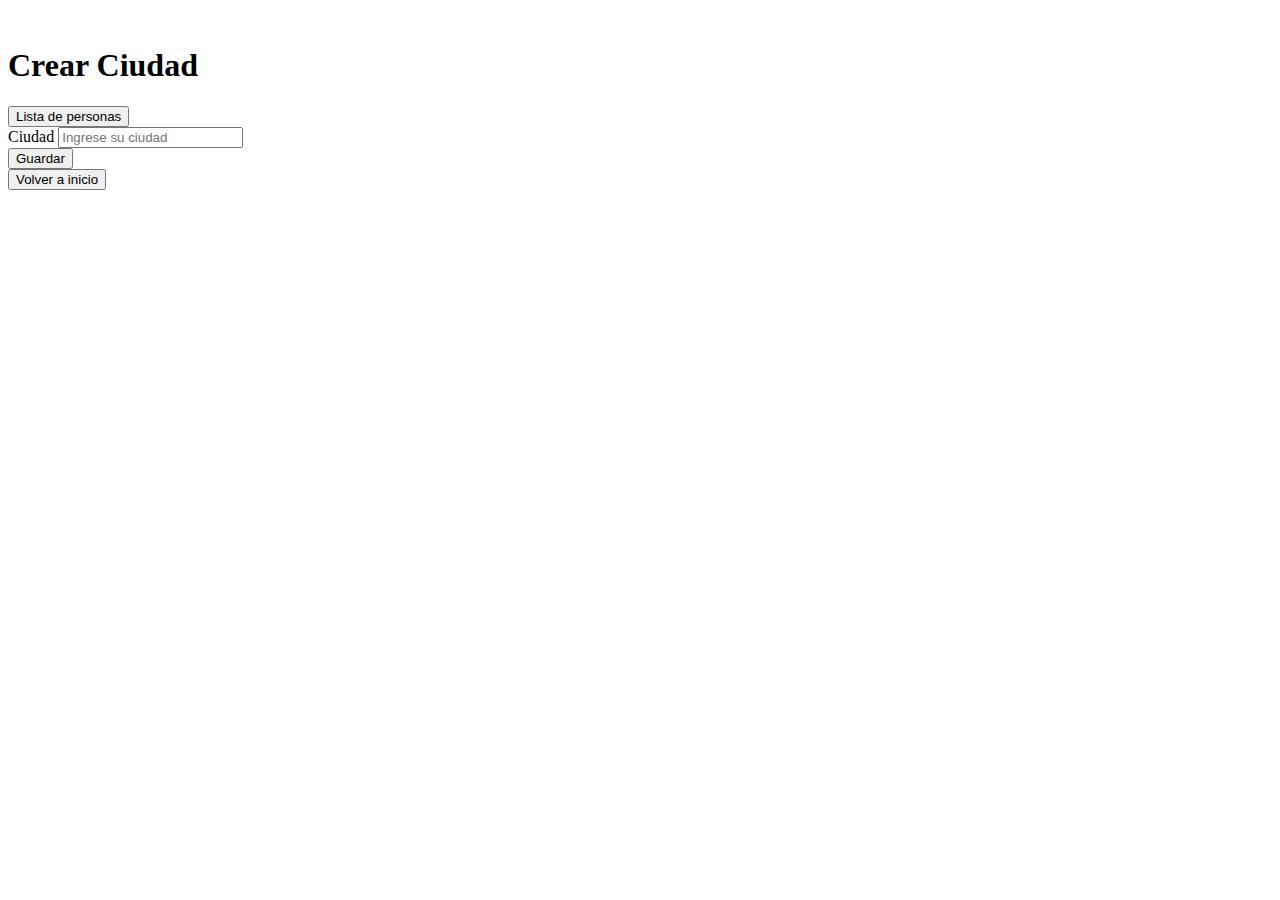
<file: src/main/resources/templates/ciudad-form.html>
<!DOCTYPE html>
<html lang="es-AR" xmlns:th="http://www.thymeleaf.org">

<head th:replace="/fragments/head :: head"> <!--En fragments head, se encuentra todo el codigo de boostrap y css y se pasa aca con replace -->
    <title>Crearpersona</title>
</head>


<body>
    <nav th:replace="/fragments/nav-bar :: nav-bar-dark">
        </nav>
   <!-- <button class="text-light bg-dark"><a th:href="@{/persona/list}">Ver lista de personas</a></button>-->
    <!--LA @ HACE REFERENCIA A LAS URL -->
    <br>
    
    <div class="container">
        <div class="card">
            <div class="card-header d-flex">
                <h1 class="card mt-2"> Crear Ciudad</h1>
                <button class="btn-dark px-5 py-2 ms-auto "><a th:href="@{/ciudad/list}">Lista de personas</a></button>
            </div>
            <div class="card-body">
              <form th:action="@{/ciudad/save}" method="POST" th:object="${ciudad}" class="col-8 mx-auto"> <!--th:objet carga el objeto persona y permite trabajar con th:field-->
               <input hidden th:field="*{id}">  <!--PARA QUE LO TOME POR ID -->
                
                  <div class="mb-3">
                    <label for="ciudad" class="form-label">Ciudad</label>
                    <input type="text" class="form-control" th:field="*{nombre}" placeholder="Ingrese su ciudad">  <!--PLACEHOLDER SE VE CUANDO CLIKEAS SE BORRA -->
                  </div>
                    <!-- ACTION, LUGAR DONDE VA A VIAJAR EL HTML, POST PORQUE SE GUARDA ALGO -->
                    <button  type="submit" class="btn-dark px-5 py-2 ms-auto ">Guardar</button>
                </form>
            </div>
        </div>
        <button class="text-light bg-dark"><a th:href="@{/}">Volver a inicio</a></button>
</body>

</html>
</file>
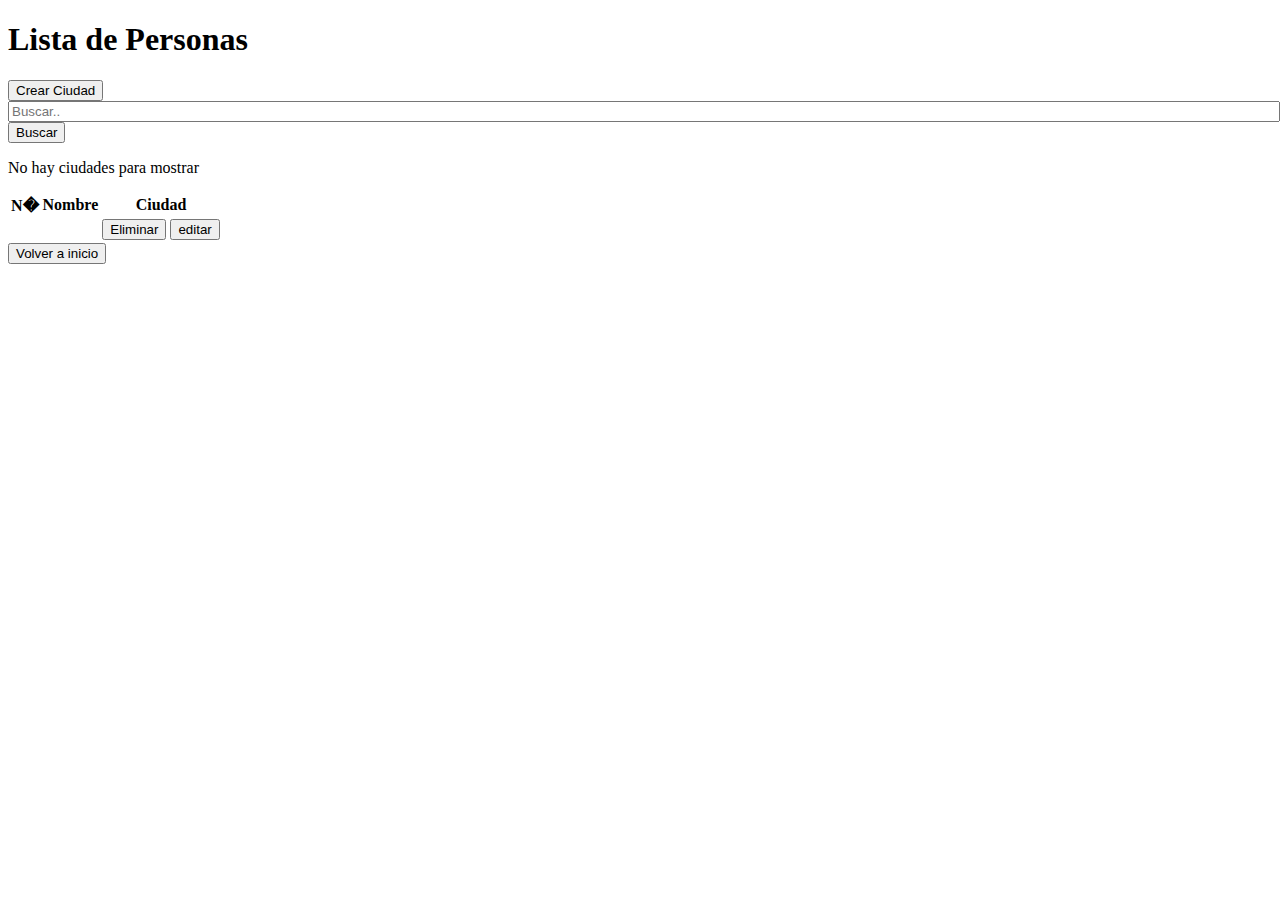
<file: src/main/resources/templates/ciudad-list.html>
<!DOCTYPE html>
<html lang="es-AR" xmlns:th="http://www.thymeleaf.org">

<head th:replace="/fragments/head :: head">
    <!--En fragments head, se encuentra todo el codigo de boostrap y css y se pasa aca con replace -->
    <meta charset="UTF-8">
    <meta http-equiv="X-UA-Compatible" content="IE=edge">
    <title>Ciudad</title>
</head>

<body>
    <nav th:replace="/fragments/nav-bar :: nav-bar-dark"> </nav>
    <div class="container">
    <div th:if="${error}" th:text="${error}" class="alert alert-danger"><!--El if verifica si hay un error, y el th text muestra el mensaje del error-->
    </div>
     <div th:if="${sucess}" th:text="${sucess}" class="alert alert-success"><!--El if verifica si hay un error, y el th text muestra el mensaje del error-->
    </div>
        <div class="card">
            <div class="card-header d-flex">
                <h1 class="card mt-2"> Lista de Personas</h1>
                <button class="btn-dark px-5 py-2 ms-auto "><a th:href="@{/ciudad/form}">Crear Ciudad</a></button>
            </div>
            <div class="card-body">
            <form class="row g-3" th:action="@{/ciudad/list}"method="GET" >
 
  <div class="col">
    
    <input type="text" style="width: 100%;" name="q" placeholder="Buscar..">
  </div>
  <div class="col-2">
    <button type="submit" class="btn btn-dark mb-3">Buscar</button>
  </div>
</form>

                <table class="table table-dark table-striped">
                    <thead>
                        <tr>
                            <th class="text-light bg-dark">N�</th>
                            <th class="text-light bg-dark">Nombre</th>
                            <th class="text-light bg-dark">Ciudad</th>
                        </tr>
                    </thead>
                    <tbody>
                        <tr class="text-light bg-dark" th:each="c,iterator: ${ciudades}">
                            <td class="text-light bg-dark" th:text="${iterator.index+1}"></td>
                            <td class="text-light bg-dark" th:text="${c.nombre}"></td>
                         
                       		<td>
                   			<button sec:authorize="hasRole('ROLE_ADMIN')"  class="btn-dark"><a th:href="@{/ciudad/delete}+'?id='+${c.id}" class="px-5 py-2" >Eliminar</a></button> 
                   			<button sec:authorize="hasRole('ROLE_ADMIN')"  class="btn-dark"><a th:href="@{/ciudad/form}+'?id='+${c.id}" class="px-5 py-2">editar</a></button>
                   			 </td>
                    </tbody>
                    <p class="text-light bg-dark d-inline " th:if="${ciudades.isEmpty}">No hay ciudades para mostrar</p>
                    <!--SI PERSONAS ESTA VACIO SE MUESTRA EL P -->
                </table>
            </div>
        </div>
        <button class="text-light bg-dark"><a th:href="@{/}">Volver a inicio</a></button>
    </div>





</body>

</html>
</file>
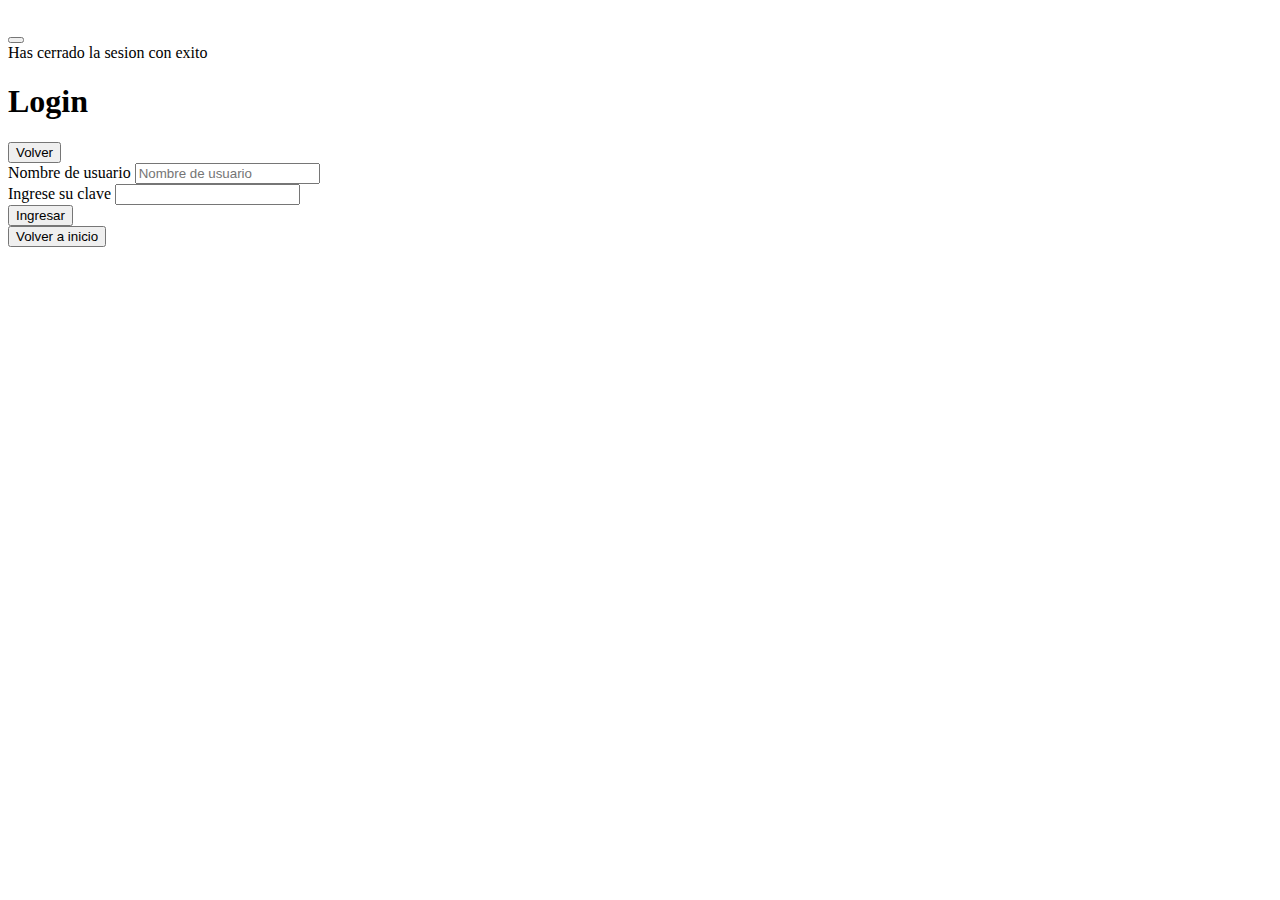
<file: src/main/resources/templates/login.html>
<!DOCTYPE html>
<html lang="es-AR" xmlns:th="http://www.thymeleaf.org" xmls:sec="http://www.thymeleaf.org/extras/spring-security">

<head th:replace="/fragments/head :: head"> <!--En fragments head, se encuentra todo el codigo de boostrap y css y se pasa aca con replace -->
    <title>Crearpersona</title>
</head>


<body>
    <nav th:replace="/fragments/nav-bar :: nav-bar-dark">
        </nav>
   <!-- <button class="text-light bg-dark"><a th:href="@{/persona/list}">Ver lista de personas</a></button>-->
    <!--LA @ HACE REFERENCIA A LAS URL -->
    <br>
    
    <div class="container">
    <div th:if="${error}" th:text="${error}" class="alert alert-danger"><!--El if verifica si hay un error, y el th text muestra el mensaje del error-->
    <span th:text="${error}"></span>
    <button type="button" class="btn-close" data-bs-dismiss="alert" aria-label="Close"></button>
    </div>
    <div th:if="${param.logout}" class="alert alert-info  mt-3" ><!-- param.logout , si es true se va a mostrar-->
	<span> Has cerrado la sesion con exito</span>
  
    </div>
        <div class="card">
            <div class="card-header d-flex">
                <h1 class="card mt-2"> Login</h1>
                <button class="btn-dark px-5 py-2 ms-auto "><a th:href="@{/}">Volver</a></button>
            </div>
            <div class="card-body">
              <form th:action="@{/logincheck}" method="POST"  class="col-8 mx-auto"> <!--th:objet carga el objeto persona y permite trabajar con th:field-->
              <!--EN EL CONTROLADOR HAY UN POSTMAPPING QUE APUNTA A REGISTRO -->
               <!--<input hidden th:field="*{id}">  PARA QUE LO TOME POR ID -->
                
                  <div class="mb-3">
                    <label for="ciudad" class="form-label">Nombre de usuario</label>
                    <input type="text" class="form-control" th:value="${username}"name="username" placeholder="Nombre de usuario">  <!--PLACEHOLDER SE VE CUANDO CLIKEAS SE BORRA -->
                  </div>
                   <div class="mb-3">
                    <label for="ciudad" class="form-label">Ingrese su clave</label>
                    <input type="password" class="form-control" name="password" >  <!--PLACEHOLDER SE VE CUANDO CLIKEAS SE BORRA -->
                  </div>

                
                    <!-- ACTION, LUGAR DONDE VA A VIAJAR EL HTML, POST PORQUE SE GUARDA ALGO -->
                    <button  type="submit" class="btn-dark px-5 py-2 ms-auto ">Ingresar</button>
                </form>
            </div>
        </div>
        <button class="text-light bg-dark"><a th:href="@{/}">Volver a inicio</a></button>
</body>

</html>
</file>
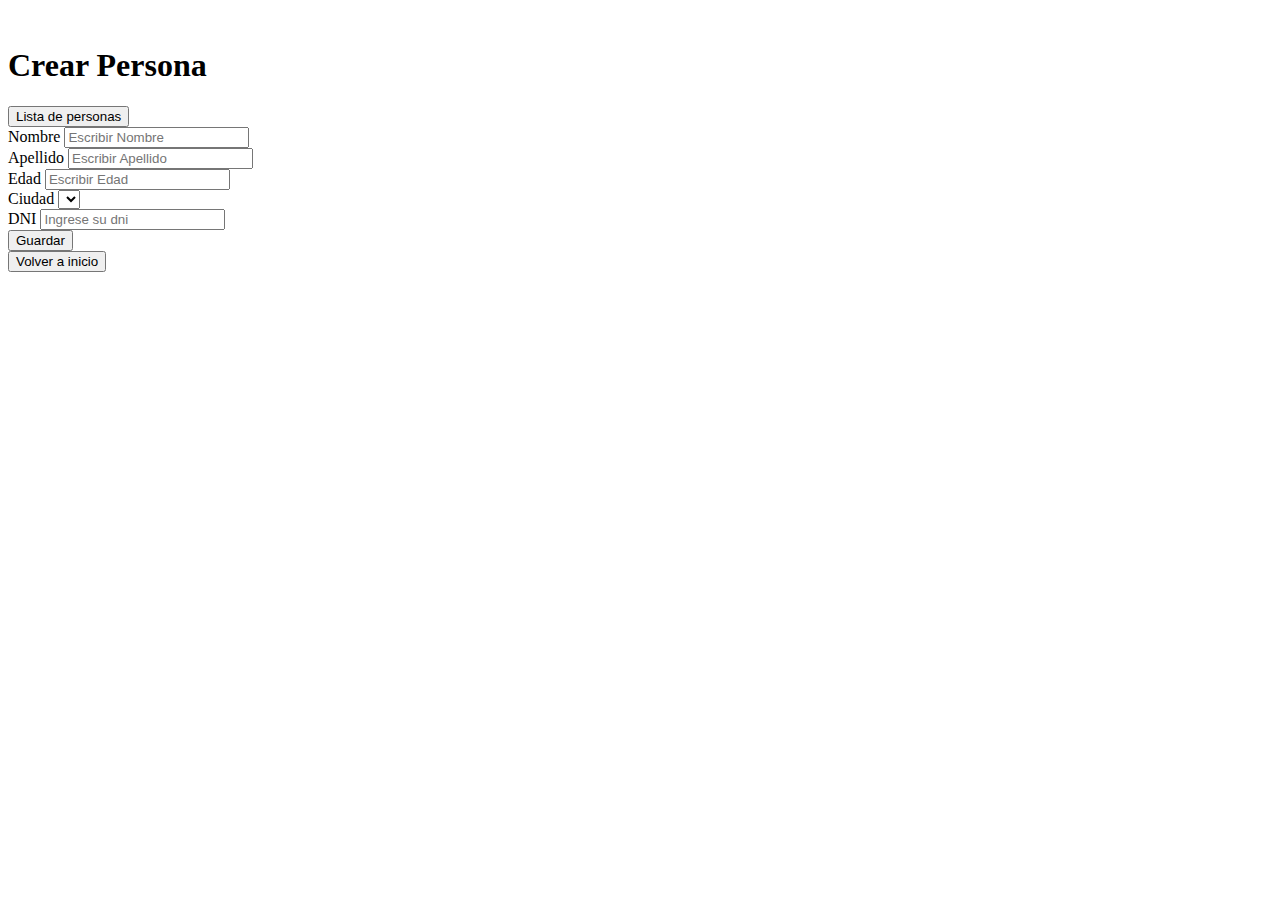
<file: src/main/resources/templates/persona-form.html>
<!DOCTYPE html>
<html lang="es-AR" xmlns:th="http://www.thymeleaf.org">

<head th:replace="/fragments/head :: head"> <!--En fragments head, se encuentra todo el codigo de boostrap y css y se pasa aca con replace -->
    <title>Crearpersona</title>
</head>


<body>
    <nav th:replace="/fragments/nav-bar :: nav-bar-dark">
        </nav>
   <!-- <button class="text-light bg-dark"><a th:href="@{/persona/list}">Ver lista de personas</a></button>-->
    <!--LA @ HACE REFERENCIA A LAS URL -->
    <br>
    
    <div class="container">
     <div th:if="${error}" th:text="${error}" class="alert alert-danger"><!--El if verifica si hay un error, y el th text muestra el mensaje del error-->
    </div>
     <div th:if="${sucess}" th:text="${sucess}" class="alert alert-success"><!--El if verifica si hay un error, y el th text muestra el mensaje del error-->
    </div>
        <div class="card">
            <div class="card-header d-flex">
                <h1 class="card mt-2"> Crear Persona</h1>
                <button class="btn-dark px-5 py-2 ms-auto "><a th:href="@{/persona/list}">Lista de personas</a></button>
            </div>
            <div class="card-body">
              <form th:action="@{/persona/save}" method="POST" th:object="${persona}" class="col-8 mx-auto"> <!--th:objet carga el objeto persona y permite trabajar con th:field-->
            <input hidden th:field="${persona.id}">
                <div class="mb-3">
                    <label for="nombre" class="form-label">Nombre</label>
                    <input type="text" class="form-control" th:field="*{nombre}" placeholder="Escribir Nombre"> <!--"*{nombre}" LO QUE HACE ES LLAMAR AL ATRIBUTO NOMBRE DE PERSONA-->
                  </div>
                  <div class="mb-3">
                    <label for="Apellido" class="form-label">Apellido</label>
                    <input type="text" class="form-control" th:field="*{apellido}" placeholder="Escribir Apellido">
                  </div>
                  <div class="mb-3">
                    <label for="edad" class="form-label">Edad</label>
                    <input type="number" class="form-control" th:field="*{edad}" placeholder="Escribir Edad">  <!--PLACEHOLDER SE VE CUANDO CLIKEAS SE BORRA -->
                  </div>
                  <div class="mb-3">
                    <label for="ciudad" class="form-label">Ciudad</label>
                    <select th:field="*{ciudad.id}">   <!-- TOMAMOS EL ID DE CIUDAD -->
                    <option th:each="c :${ciudades}" th:text="${c.nombre}" th:value="${c.id}"> </option>  <!-- c es la variable para llamar a ciudad, se escribre texto al nombre  -->
                    </select>
                     <div class="mb-3">
                    <label for="dni" class="form-label">DNI</label>
                    <input type="number" class="form-control" th:field="*{dni}" placeholder="Ingrese su dni">  <!--PLACEHOLDER SE VE CUANDO CLIKEAS SE BORRA -->
                  </div>
                   
                    <!--<input type="text" class="form-control" th:field="*{ciudad.nombre}" placeholder="Ingrese su ciudad"> PLACEHOLDER SE VE CUANDO CLIKEAS SE BORRA 
                  </div>-->

                    <!-- ACTION, LUGAR DONDE VA A VIAJAR EL HTML, POST PORQUE SE GUARDA ALGO -->
                    <button  type="submit" class="btn-dark px-5 py-2 ms-auto ">Guardar</button>
                </form>
            </div>
        </div>
        <button class="text-light bg-dark"><a th:href="@{/}">Volver a inicio</a></button>
</body>

</html>
</file>
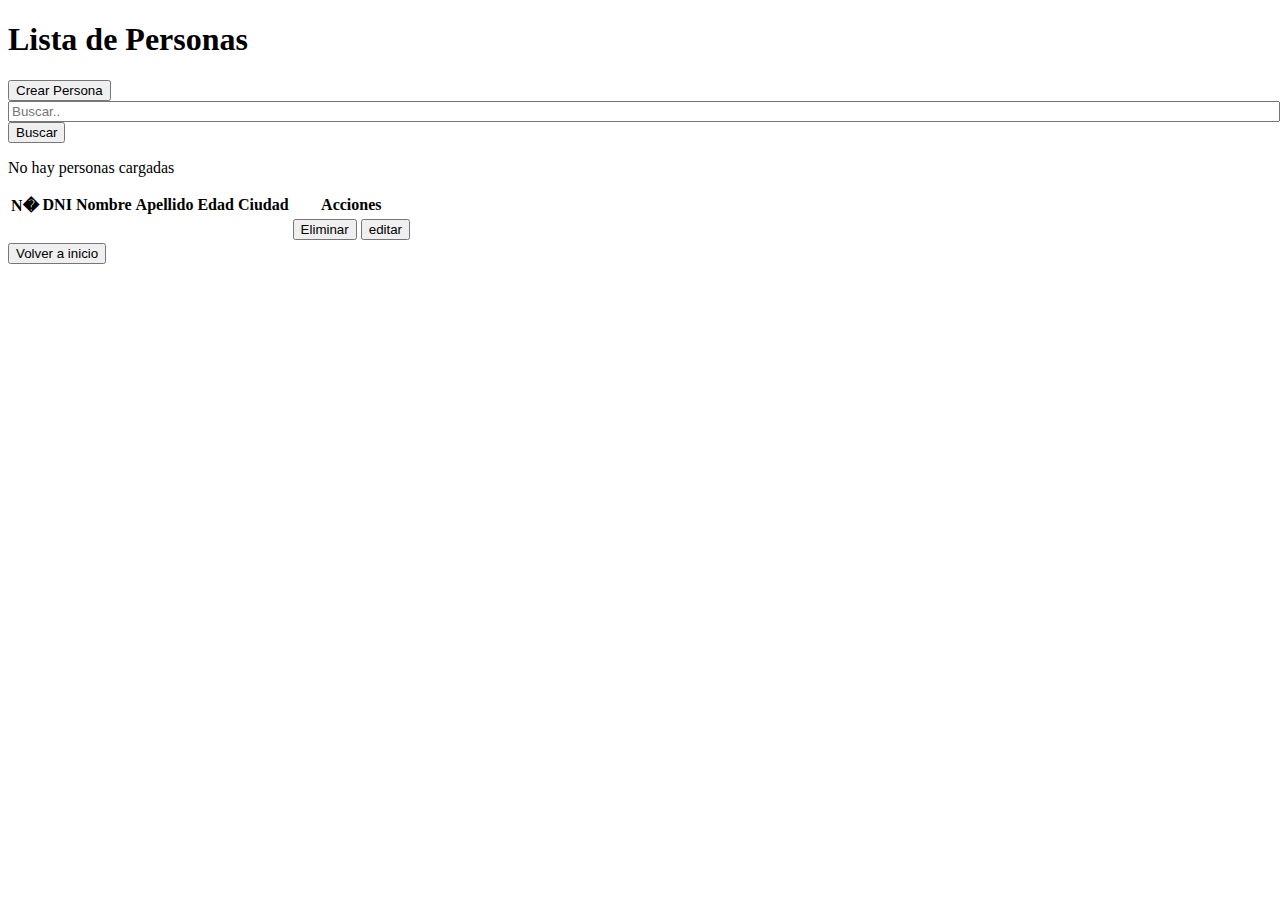
<file: src/main/resources/templates/persona-list.html>
<!DOCTYPE html>
<html lang="es-AR" xmlns:th="http://www.thymeleaf.org">

<head th:replace="/fragments/head :: head">
    <!--En fragments head, se encuentra todo el codigo de boostrap y css y se pasa aca con replace -->
<body>
    <nav th:replace="/fragments/nav-bar :: nav-bar-dark"> </nav>
    <div class="container">
    <div th:if="${error}" th:text="${error}" class="alert alert-danger"><!--El if verifica si hay un error, y el th text muestra el mensaje del error-->
    </div>
     <div th:if="${sucess}" th:text="${sucess}" class="alert alert-success"><!--El if verifica si hay un error, y el th text muestra el mensaje del error-->
    </div>
        <div class="card">
            <div class="card-header d-flex">
                <h1 class="card mt-2"> Lista de Personas</h1>
                <button class="btn-dark px-5 py-2 ms-auto "><a th:href="@{/persona/form}">Crear Persona</a></button>
            </div>
            <div class="card-body">
            <form class="row g-3" th:action="@{/persona/list}"method="GET" >
 
  <div class="col">
    
    <input type="text" style="width: 100%;" name="q" placeholder="Buscar..">
  </div>
  <div class="col-2">
    <button type="submit" class="btn btn-dark mb-3">Buscar</button>
  </div>
</form>

                <table class="table table-dark table-striped">
                    <thead>
                        <tr>
                            <th class="text-light bg-dark">N�</th>
                            <th class="text-light bg-dark">DNI</th>
                            <th class="text-light bg-dark">Nombre</th>
                            <th class="text-light bg-dark">Apellido</th>
                            <th class="text-light bg-dark">Edad</th>
                            <th class="text-light bg-dark">Ciudad</th>
                            <th class="text-light bg-dark">Acciones</th>
                        </tr>
                    </thead>
                    <tbody>
                        <tr class="text-light bg-dark" th:each="p,iterator: ${personas}">
                            
                           <td class="text-light bg-dark" th:text="${iterator.index+1}"></td>
                                <td class="text-light bg-dark" th:text="${p.dni}"></td>
                            <td class="text-light bg-dark" th:text="${p.nombre}"></td>
                            <td class="text-light bg-dark" th:text="${p.apellido}"></td>
                            <td class="text-light bg-dark" th:text="${p.edad}"></td>
                            <td class="text-light bg-dark" th:text="${p.ciudad} == null ? 'no tiene' : ${p.ciudad.nombre}"></td><!-- (OPERADOR TERNARIO)SI LA CIUDAD ES NULA 'NO TIENE CIUDAD' SINO SE LE CARGA LA CIUDAD A LA PERSONA-->
                   			<td>
                   		
                   			<button sec:authorize="hasRole('ROLE_ADMIN')" class="btn-dark"><a th:href="@{/persona/delete}+'?id='+${p.id}" class="px-5 py-2" >Eliminar</a></button><!--hashrole dice que solamente puede hacer esto el admin -->
                   			<button sec:authorize="hasRole('ROLE_ADMIN')" class="btn-dark"><a th:href="@{/persona/form}+'?id='+${p.id}" class="px-5 py-2">editar</a></button>
                   			 
                   			 </td>
                    </tbody>
                    <p class="text-light bg-dark d-inline " th:if="${personas.isEmpty}">No hay personas cargadas</p>
                    <!--SI PERSONAS ESTA VACIO SE MUESTRA EL P -->
                </table>
            </div>
        </div>
        <button class="text-light bg-dark"><a th:href="@{/}">Volver a inicio</a></button>
    </div>





</body>

</html>
</file>
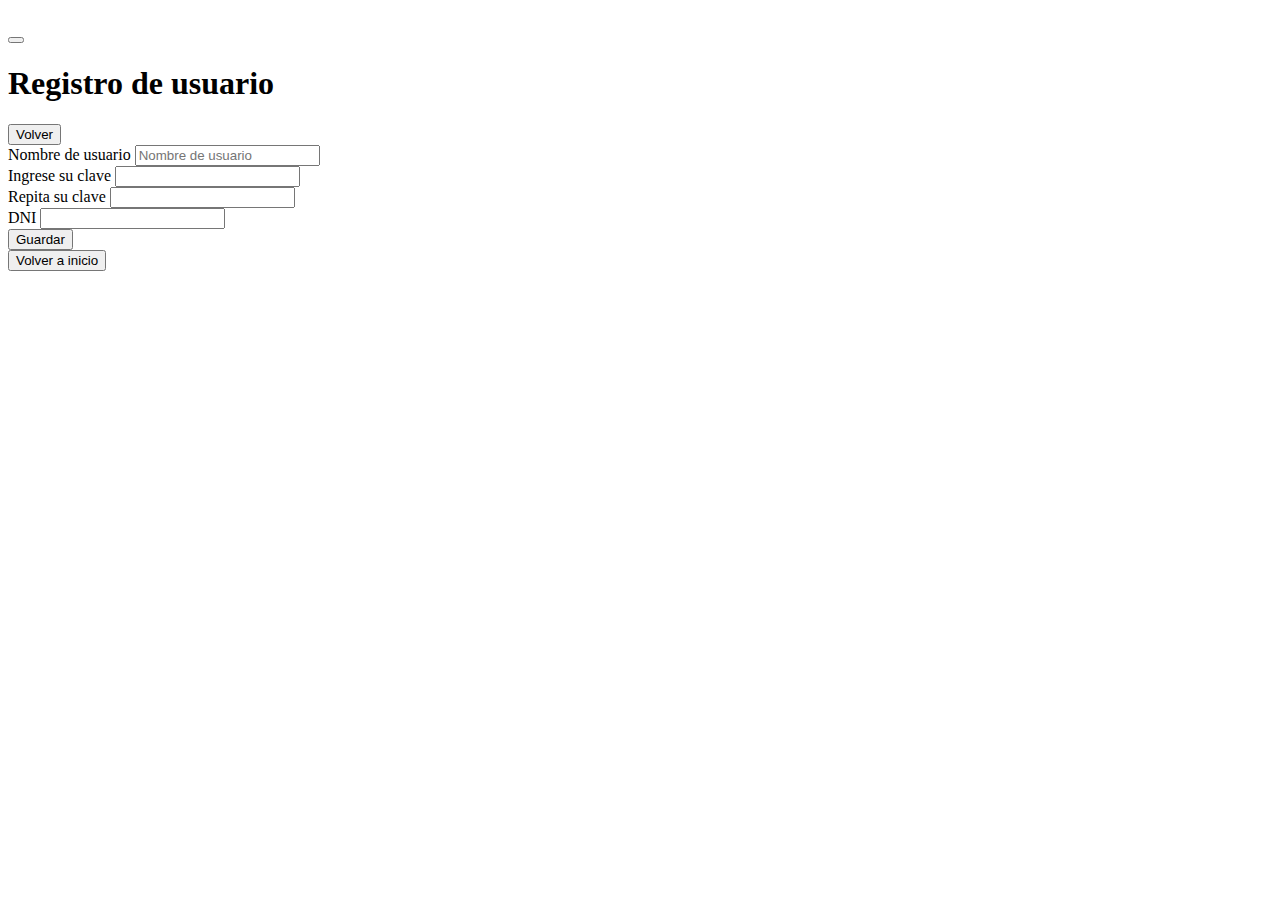
<file: src/main/resources/templates/registro.html>
<!DOCTYPE html>
<html lang="es-AR" xmlns:th="http://www.thymeleaf.org">

<head th:replace="/fragments/head :: head"> <!--En fragments head, se encuentra todo el codigo de boostrap y css y se pasa aca con replace -->
    <title>Crearpersona</title>
</head>


<body>
    <nav th:replace="/fragments/nav-bar :: nav-bar-dark">
        </nav>
   <!-- <button class="text-light bg-dark"><a th:href="@{/persona/list}">Ver lista de personas</a></button>-->
    <!--LA @ HACE REFERENCIA A LAS URL -->
    <br>
    
    <div class="container">
    <div th:if="${error}" th:text="${error}" class="alert alert-danger"><!--El if verifica si hay un error, y el th text muestra el mensaje del error-->
    <span th:text="${error}"></span>
    <button type="button" class="btn-close" data-bs-dismiss="alert" aria-label="Close"></button>
    </div>
        <div class="card">
            <div class="card-header d-flex">
                <h1 class="card mt-2"> Registro de usuario</h1>
                <button class="btn-dark px-5 py-2 ms-auto "><a th:href="@{/}">Volver</a></button>
            </div>
            <div class="card-body">
              <form th:action="@{/registro}" method="POST"  class="col-8 mx-auto"> <!--th:objet carga el objeto persona y permite trabajar con th:field-->
              <!--EN EL CONTROLADOR HAY UN POSTMAPPING QUE APUNTA A REGISTRO -->
               <!--<input hidden th:field="*{id}">  PARA QUE LO TOME POR ID -->
                
                  <div class="mb-3">
                    <label for="ciudad" class="form-label">Nombre de usuario</label>
                    <input type="text" class="form-control" th:value="${username}"name="username" placeholder="Nombre de usuario">  <!--PLACEHOLDER SE VE CUANDO CLIKEAS SE BORRA -->
                  </div>
                   <div class="mb-3">
                    <label for="ciudad" class="form-label">Ingrese su clave</label>
                    <input type="password" class="form-control" name="password" >  <!--PLACEHOLDER SE VE CUANDO CLIKEAS SE BORRA -->
                  </div>
                   <div class="mb-3">
                    <label for="ciudad" class="form-label">Repita su clave</label>
                    <input type="password" class="form-control" name="password2" >  <!--PLACEHOLDER SE VE CUANDO CLIKEAS SE BORRA -->
                  </div>
                  <div class="mb-3">
                    <label for="ciudad" class="form-label">DNI</label>
                    <input type="text" class="form-control" name="dni" >  <!--PLACEHOLDER SE VE CUANDO CLIKEAS SE BORRA -->
                  </div>
                    <!-- ACTION, LUGAR DONDE VA A VIAJAR EL HTML, POST PORQUE SE GUARDA ALGO -->
                    <button  type="submit" class="btn-dark px-5 py-2 ms-auto ">Guardar</button>
                </form>
            </div>
        </div>
        <button class="text-light bg-dark"><a th:href="@{/}">Volver a inicio</a></button>
</body>

</html>
</file>
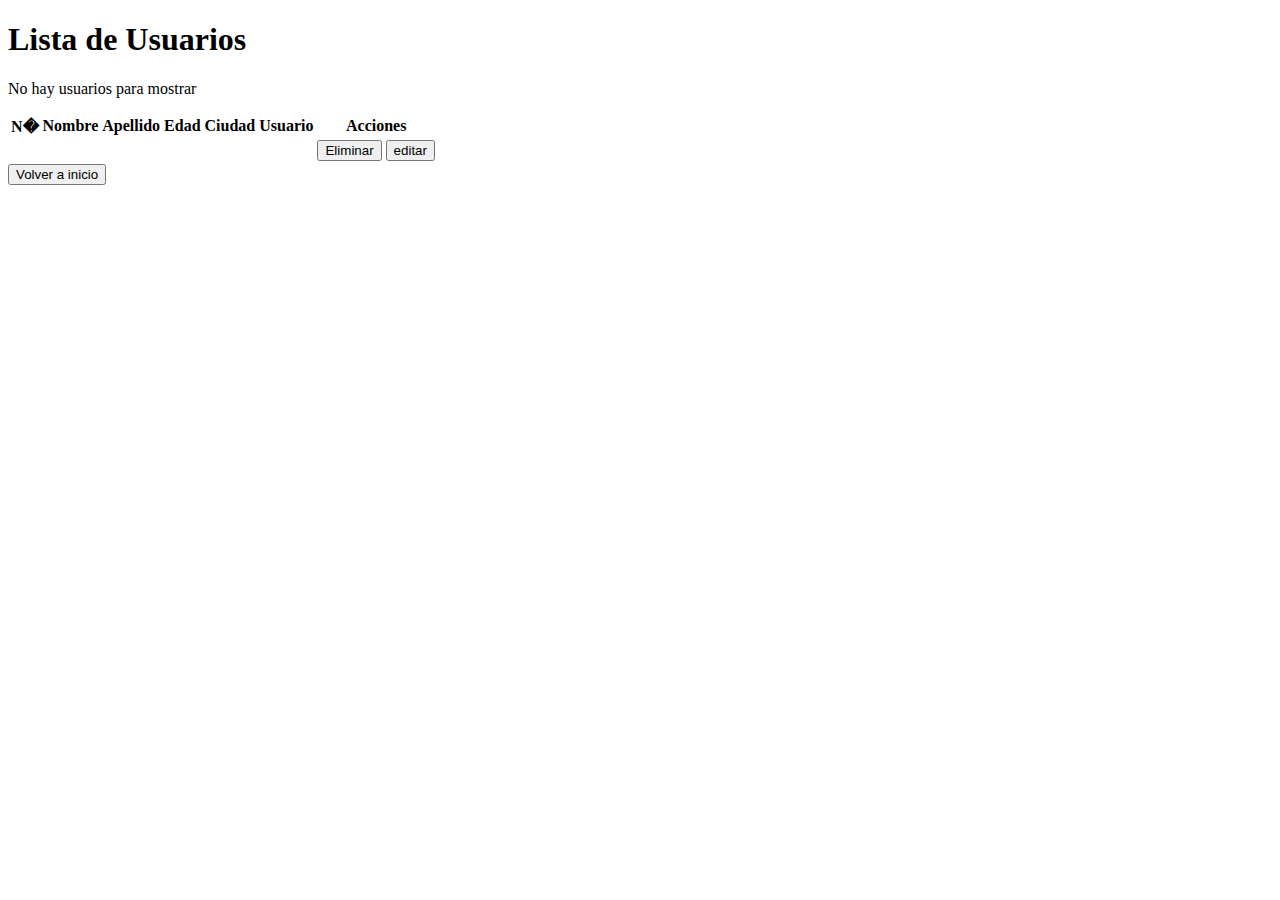
<file: src/main/resources/templates/usuario-list.html>
<!DOCTYPE html>
<html lang="es-AR" xmlns:th="http://www.thymeleaf.org">

<head th:replace="/fragments/head :: head">
    <!--En fragments head, se encuentra todo el codigo de boostrap y css y se pasa aca con replace -->
<body>
    <nav th:replace="/fragments/nav-bar :: nav-bar-dark"> </nav>
    <div class="container">
    <div th:if="${error}" th:text="${error}" class="alert alert-danger"><!--El if verifica si hay un error, y el th text muestra el mensaje del error-->
    </div>
     <div th:if="${sucess}" th:text="${sucess}" class="alert alert-success"><!--El if verifica si hay un error, y el th text muestra el mensaje del error-->
    </div>
        <div class="card">
            <div class="card-header d-flex">
                <h1 class="card mt-2"> Lista de Usuarios</h1>
       
            </div>
            <div class="card-body">
       <!--      <form class="row g-3" th:action="@{/usuario/list}"method="GET" >
 
 <div class="col">
    
    <input type="text" style="width: 100%;" name="q" placeholder="Buscar..">
  </div>
  <div class="col-2">
    <button type="submit" class="btn btn-dark mb-3">Buscar</button>
  </div>
</form>-->

                <table class="table table-dark table-striped">
                    <thead>
                        <tr>
                             <th class="text-light bg-dark">N�</th>
                            <th class="text-light bg-dark">Nombre</th>
                            <th class="text-light bg-dark">Apellido</th>
                            <th class="text-light bg-dark">Edad</th>
                            <th class="text-light bg-dark">Ciudad</th>
                            <th class="text-light bg-dark">Usuario</th>
                             <th class="text-light bg-dark">Acciones</th>
                            
                        	
                          
                        
                    </thead>
                    <tbody>
                        <tr class="text-light bg-dark" th:each="p,iterator: ${usuarios}">
                            
                           <td class="text-light bg-dark" th:text="${iterator.index+1}"></td>
                                
                            <td class="text-light bg-dark" th:text="${p.nombre}"></td>
                            <td class="text-light bg-dark" th:text="${p.apellido}"></td>
                            <td class="text-light bg-dark" th:text="${p.edad}"></td>
                            <td class="text-light bg-dark" th:text="${p.ciudad} == null ? 'no tiene' : ${p.ciudad.nombre}"></td><!-- (OPERADOR TERNARIO)SI LA CIUDAD ES NULA 'NO TIENE CIUDAD' SINO SE LE CARGA LA CIUDAD A LA PERSONA-->
                   			
                   			<td class="text-light bg-dark" th:text="${p.username}"></td><!-- (OPERADOR TERNARIO)SI LA CIUDAD ES NULA 'NO TIENE CIUDAD' SINO SE LE CARGA LA CIUDAD A LA PERSONA-->
                   			<td>
                   			<button sec:authorize="hasRole('ROLE_ADMIN')" class="btn-dark"><a th:href="@{/persona/delete}+'?id='+${p.id}" class="px-5 py-2" >Eliminar</a></button>
                   			<button sec:authorize="hasRole('ROLE_ADMIN')" class="btn-dark"><a th:href="@{/persona/form}+'?id='+${p.id}" class="px-5 py-2">editar</a></button>
                   			</td>
                    </tbody>
                    <p class="text-light bg-dark d-inline " th:if="${usuarios.isEmpty}">No hay usuarios para mostrar</p>
                    <!--SI PERSONAS ESTA VACIO SE MUESTRA EL P -->
                </table>
            </div>
        </div>
        <button class="text-light bg-dark"><a th:href="@{/}">Volver a inicio</a></button>
    </div>





</body>

</html>
</file>
